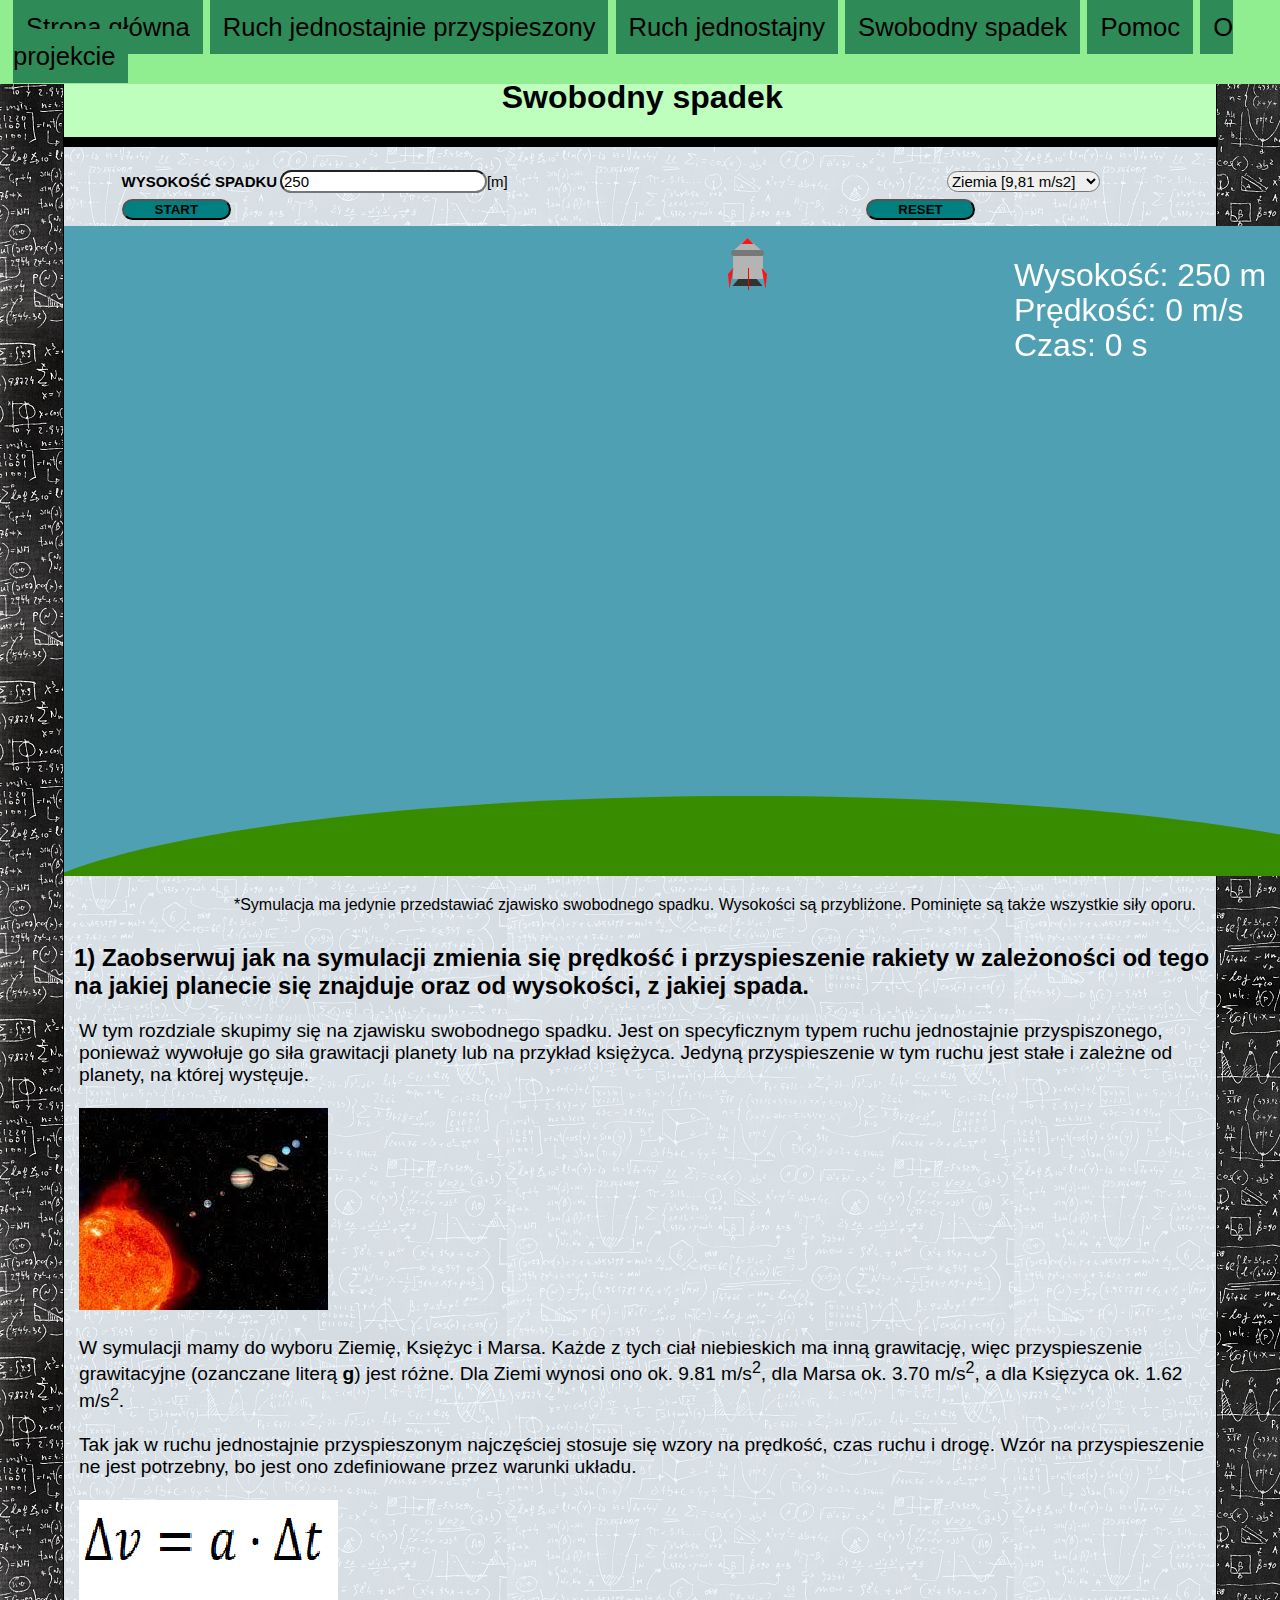
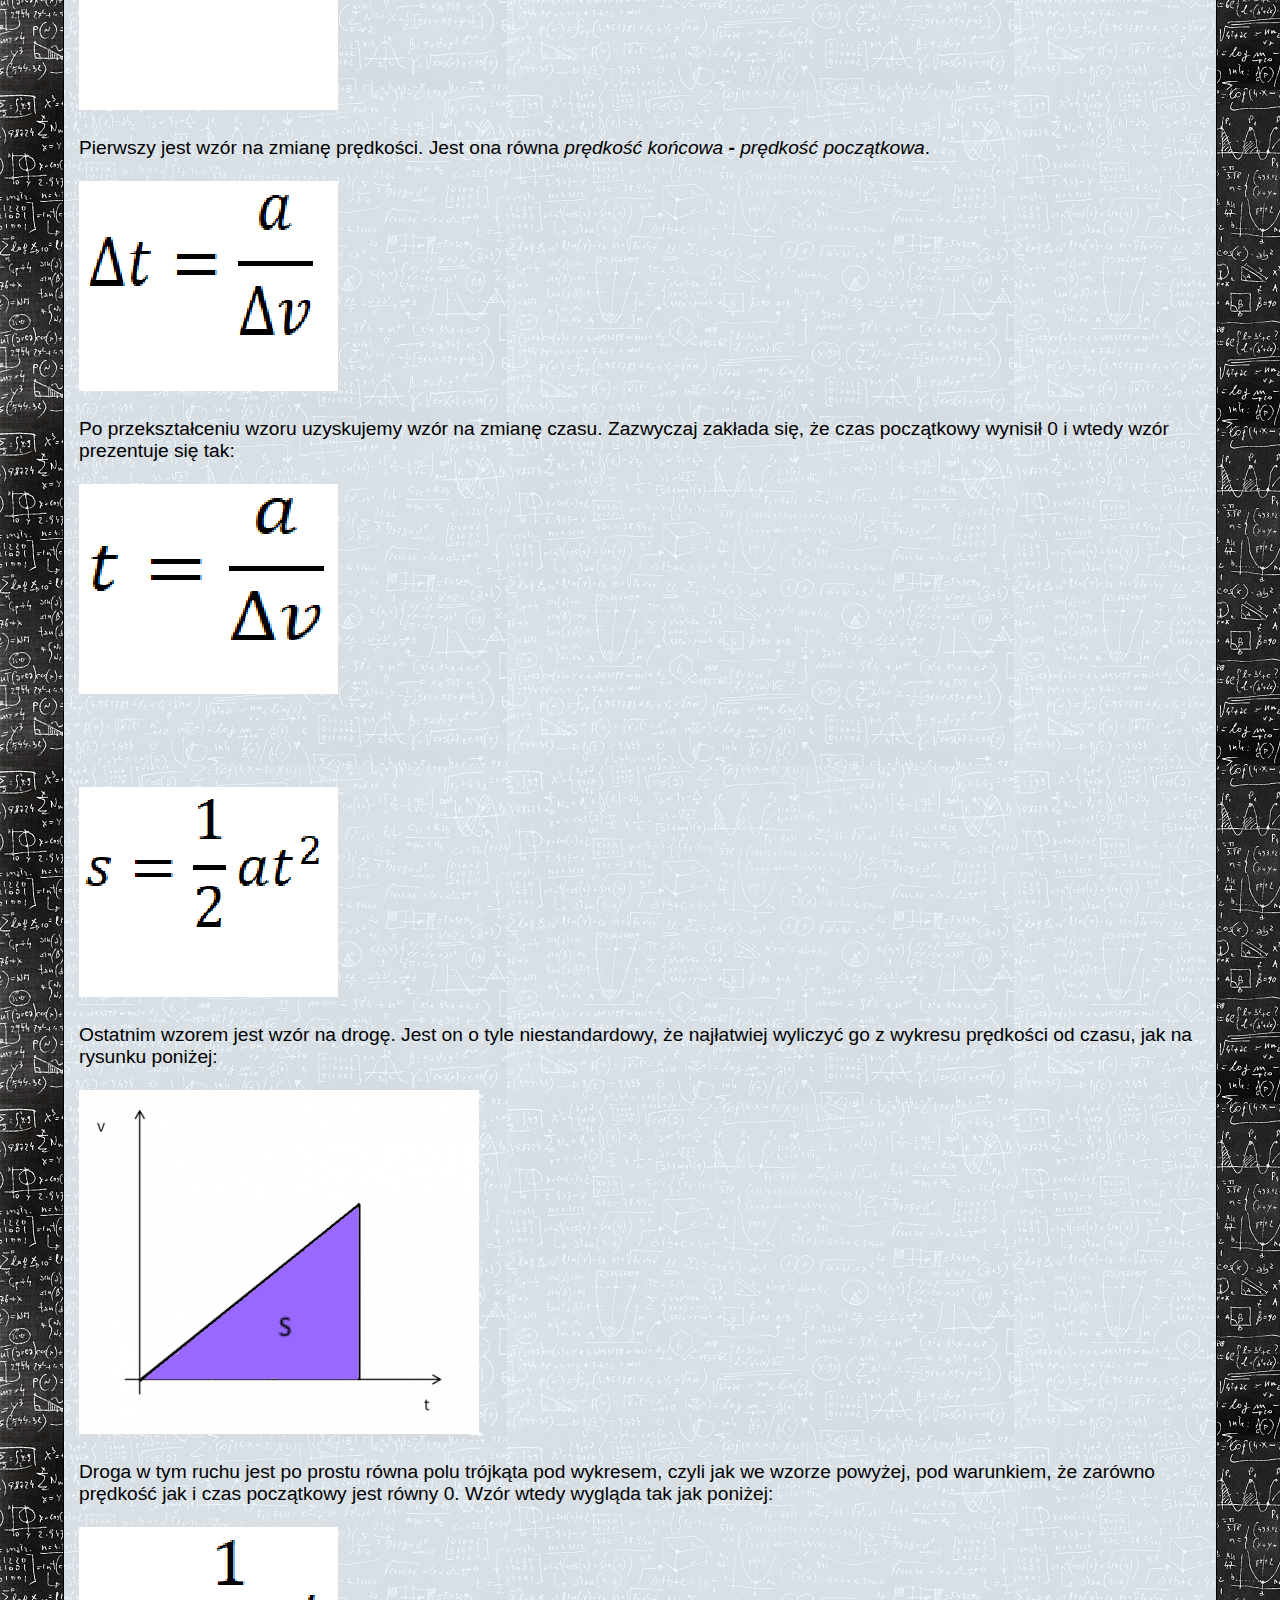
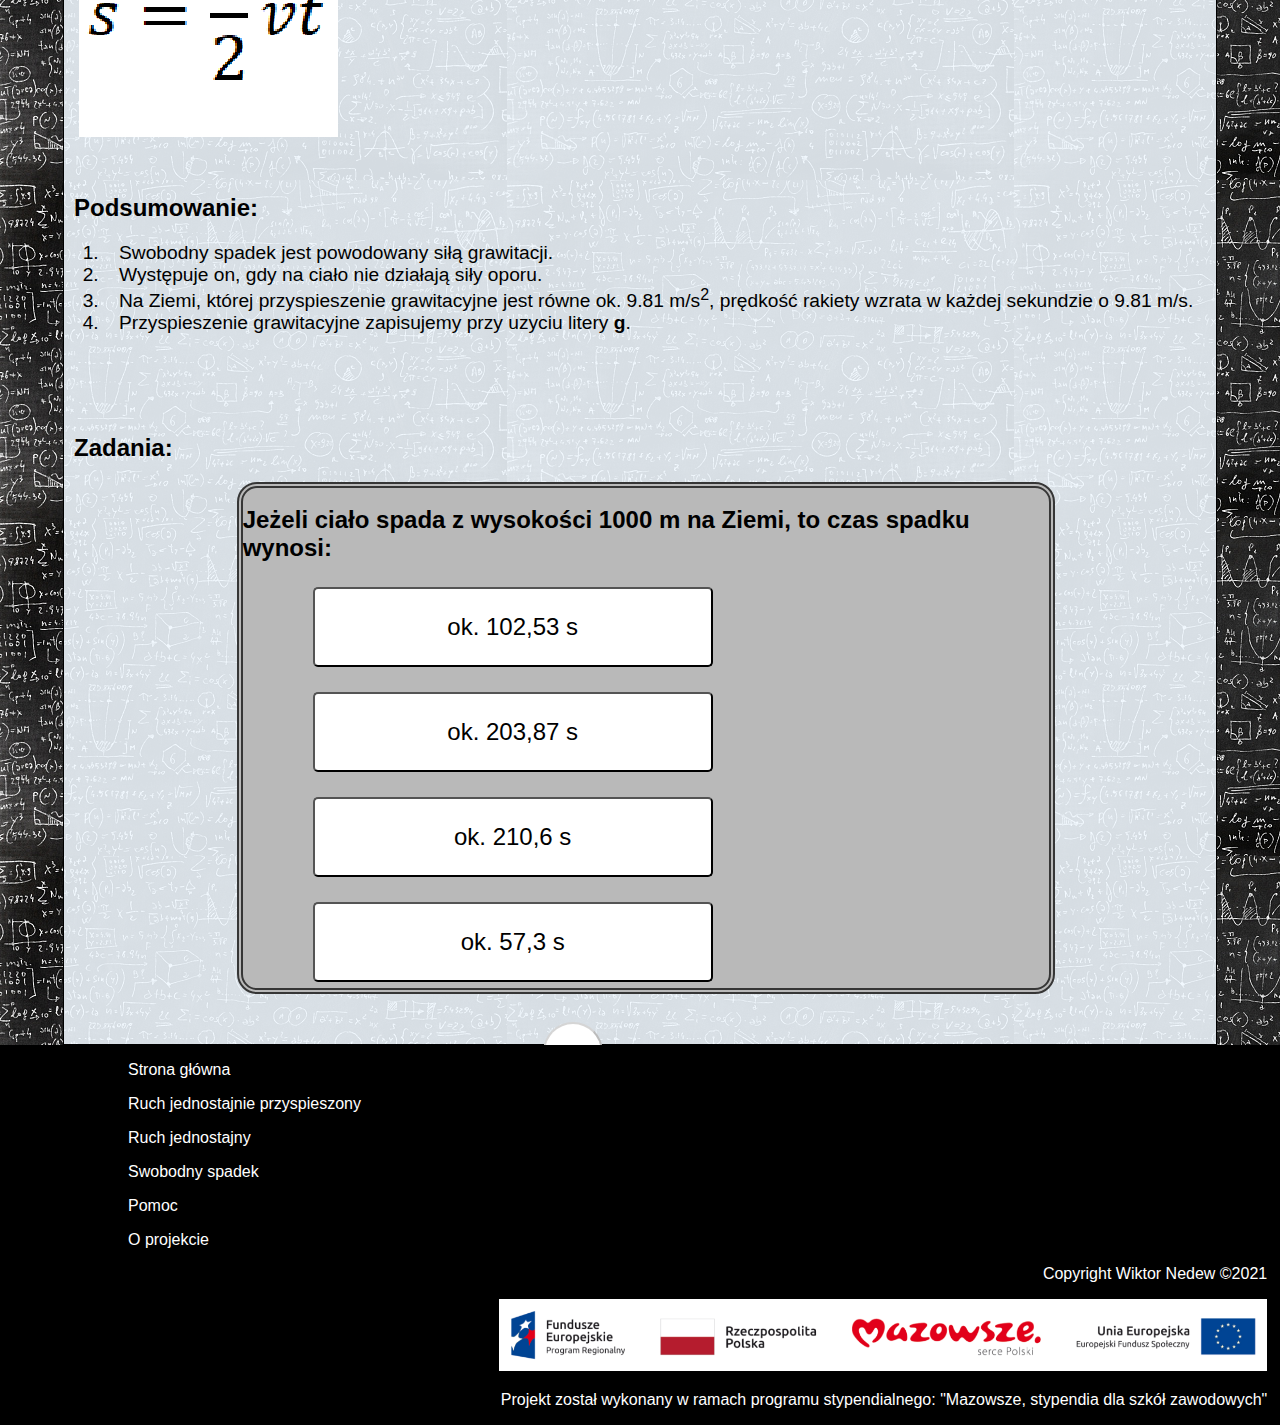
<file: pages/FreeFall.html>
<!DOCTYPE html>

<html>

<head>
    <title>Swobodny spadek</title>
    <link rel="stylesheet" href="../styles/FreeFall.css">
    <link rel="stylesheet" href="../styles/Questions.css">
    <script src="../processing.js"></script>
    <meta charset="utf-8">
</head>

<body id="freeFallBody">
    <div id="Links">
        <p class="OtherSitesParts"><a class="topLinks" href="Index.html">Strona główna</a></p>
        <p class="OtherSitesParts"><a class="topLinks" href="Accelerated.html">Ruch jednostajnie przyspieszony</a></p>
        <p class="OtherSitesParts"><a class="topLinks" href="Uniform.html">Ruch jednostajny</a></p> 
        <p class="OtherSitesParts"><a class="topLinks" href="FreeFall.html">Swobodny spadek</a></p> 
        <p class="OtherSitesParts"><a class="topLinks" href="Instruction.html">Pomoc</a></p>
        <p class="OtherSitesParts"><a class="topLinks" href="About.html">O projekcie</a></p>
    </div> <br>
    <div id="innerBox">
        <header><h1 id="title">Swobodny spadek</h1>
            <hr size="10px" width="100%" color="black">
        </header>
        <form id="settings">
            <label name="heightLabel" id="heightLabel"><b>Wysokość spadku</b></label>&NonBreakingSpace;
            <input name="heightTxt" id="heightTxt" type="text" oninput="getTextboxValue()"><label>[m]</label> <select id="planet" name="planetChooser" onchange="resetClicked()"><option value="earth">Ziemia [9,81 m/s<sup>2</sup>]</option> <option value="moon">Księżyc [1,62 m/s<sup>2</sup>]</option> <option value="mars">Mars [3,70 m/s<sup>2</sup>]</option></select><br><br>
            <button name="startFallBtn" id="startFallBtn" onclick="startClicked()" type="button"><b>start</b></button><button type="button" id="resetButton" name="resetButton" onclick="resetClicked()"><b>Reset</b></button><br><br>
        </form>
        <script type="application/processing">
            var i = 0;
            var g = 0;
            var yPos = 60;
            var onRun = false;
            var textboxValue = 0;
            var reseted = false;
            var yPosFromTextbox = 0;
            setup = function(){
                background(255, 255, 255);
                size(1367, 650);
                frameRate(60);
                console.log("Set upped");
                resetClicked();
            }
            draw = function(){
                if(onRun && yPos < 570){
                    reseted = false;
                    i += 1/60;
                    if(document.getElementById("planet").value == "earth"){
                        g = 9.81 * 2.04;
                    }
                    else if(document.getElementById("planet").value == "moon"){
                        g = 1.62 * 2.04;
                    }
                    else if(document.getElementById("planet").value == "mars"){
                        g = 3.70 * 2.04;
                    }
                    yPos = yPosFromTextbox + ((g * i * i)/2);
                }
                if(yPos > 570){
                    yPos = 570;
                }
                drawBackground(document.getElementById("planet").value);
                drawSpaceship(683.5, yPos, 30, 30, "spaceship");
                textSize(32);
                fill(#FFFFFF);
                text("Wysokość: " + Math.floor((570 - yPos)/2.04 * 1000)/1000 + " m", 950, 60);
                text("Prędkość: " + Math.floor((g*i)/2.04 * 1000)/1000 + " m/s", 950, 95);
                text("Czas: " + Math.floor(i * 1000)/1000 + " s", 950, 130);
            }
            drawSpaceship = function(x, y, width, height, type){
                if(type == "spaceship"){
                    noStroke();
                    fill(50, 50, 50);
                    triangle(x - 0.5*width, y, x + 0.5*width, y, x, y - 0.6*height);
                    
                    
                    fill(180, 180, 180);
                    rect(x - 0.5*width, y - height, width, height - 0.25*height);
                    triangle(x - 0.5*width, y - 1.15*height, x + 0.5*width, y - 1.15*height, x, y - 1.6*height);
                    

                    fill(120, 120, 120);
                    rect(x - 0.45*width, y - 1.2*height, width - 0.1*width, 0.2*height);
                    ellipse(x - 0.45*width, y - 1.1*height, 0.2*width, 0.2*height);
                    ellipse(x + 0.45*width, y - 1.1*height, 0.2*width, 0.2*height);

                    fill(255, 20, 20);
                    triangle(x - 0.2*width, y - 1.4*height, x + 0.2*width, y - 1.4 * height, x, y - 1.6*height);
                    triangle(x - 0.47*width, y - 0.6*height, x - 0.65*width, y - 0.4*height, x - 0.6*width, y + 0.1*height);
                    triangle(x + 0.47*width, y - 0.6*height, x + 0.65*width, y - 0.4*height, x + 0.6*width, y + 0.1*height);

                    stroke(255, 0, 0);
                    line(x, y + 0.1*height, x, y - 0.6*height);
                }
            }
            drawBackground = function(type){
                noStroke();
                if(type == "earth"){
                    background(80, 160, 180);
                    fill(55, 140, 0);
                    ellipse(683.5, 700, 1500, 260);
                }
                else if(type == "moon"){
                    background(0, 0, 0);
                    fill(142, 149, 149);
                    ellipse(683.5, 700, 1500, 260);
                }
                else if(type == "mars"){
                    background(240, 149, 70);
                    fill(216, 107, 34);
                    ellipse(683.5, 700, 1500, 260);
                }
            }
            startClicked = function(){
                onRun = true;
                console.log("Started");
            }
            resetClicked = function(){
                onRun = false;
                yPos = 60;
                i = 0;
                reseted = true;
                console.log("Reseted");
                document.getElementById("heightTxt").value = 250;
                getTextboxValue();
            }
            getTextboxValue = function(type){
                if(reseted){
                    textboxValue = parseInt(document.getElementById("heightTxt").value, 10);
                    yPosFromTextbox = 570 - (textboxValue * 2.04);
                    yPos = yPosFromTextbox;
                }
            }
        </script>
        <canvas></canvas>
        <p id="star">*Symulacja ma jedynie przedstawiać zjawisko swobodnego spadku. Wysokości są przybliżone. Pominięte są także wszystkie siły oporu.</p>
        <h2 id="ex1" class="ex">1) Zaobserwuj jak na symulacji zmienia się prędkość i przyspieszenie rakiety w zależoności od tego na jakiej planecie się znajduje oraz od wysokości, z jakiej spada.
        </h2>
        <p class="text">
            W tym rozdziale skupimy się na zjawisku swobodnego spadku. Jest on specyficznym typem ruchu jednostajnie przyspiszonego, ponieważ wywołuje go siła grawitacji planety lub na przykład księżyca. 
            Jedyną przyspieszenie w tym ruchu jest stałe i zależne od planety, na której wystęuje.<br><br>
            <img src="../images/solar system.jpg"><br><br>
            W symulacji mamy do wyboru Ziemię, Księżyc i Marsa. Każde z tych ciał niebieskich ma inną grawitację, więc przyspieszenie grawitacyjne (ozanczane literą <b>g</b>) jest różne.
            Dla Ziemi wynosi ono ok. 9.81 m/s<sup>2</sup>, dla Marsa ok. 3.70 m/s<sup>2</sup>, a dla Księzyca ok. 1.62 m/s<sup>2</sup>.
            <br><br>
            Tak jak w ruchu jednostajnie przyspieszonym najczęściej stosuje się wzory na prędkość, czas ruchu i drogę. Wzór na przyspieszenie ne jest potrzebny, bo jest ono zdefiniowane przez warunki układu.
            <br><br><img src="../images/predkosc_wzor.png"><br><br>
            Pierwszy jest wzór na zmianę prędkości. Jest ona równa <i>prędkość końcowa <b>-</b> prędkość początkowa</i>.
            <br><br><img src="../images/czas_wzor.png"><br><br>
            Po przekształceniu wzoru uzyskujemy wzór na zmianę czasu. Zazwyczaj zakłada się, że czas początkowy wynisił 0 i wtedy wzór prezentuje się tak:
            <br><br><img src="../images/czas2_wzor.png"><br><br><br>
            <br><br><img src="../images/droga_wzor.png"><br><br>
            Ostatnim wzorem jest wzór na drogę. Jest on o tyle niestandardowy, że najłatwiej wyliczyć go z wykresu prędkości od czasu, jak na rysunku poniżej:
            <br><br><img src="../images/wykres2.bmp"><br><br>
            Droga w tym ruchu jest po prostu równa polu trójkąta pod wykresem, czyli jak we wzorze powyżej, pod warunkiem, że zarówno prędkość jak i czas początkowy jest równy 0. 
            Wzór wtedy wygląda tak jak poniżej:
            <br><br><img src="../images/droga2_wzor.png"><br><br>
        </p>
        <h2 class="ex">Podsumowanie:</h2>
        <p class="text">
            <ol>
                <li>Swobodny spadek jest powodowany siłą grawitacji.</li>
                <li>Występuje on, gdy na ciało nie działają siły oporu.</li>
                <li>Na Ziemi, której przyspieszenie grawitacyjne jest równe ok. 9.81 m/s<sup>2</sup>, prędkość rakiety wzrata w każdej sekundzie o 9.81 m/s.</li>
                <li>Przyspieszenie grawitacyjne zapisujemy przy uzyciu litery <b>g</b>.</li>
            </ol>
        </p>
        <br><br><br>
        <h2 class="ex">Zadania:</h2>
        <form id="testingBox">
            <br><h2 id="question" class="titles">Tytuł</h2><h2 id="tryAgain" class="titles"></h2><br>
            <button id="button1" type="button" class="buttons">Odp 1</button><br>
            <button id="button2" type="button" class="buttons">Odp 2</button><br>
            <button id="button3" type="button" class="buttons">Odp 3</button><br>
            <button id="button4" type="button" class="buttons">Odp 4</button><button id="nextButton" type="button" class="buttons">></button>
        </form>
    </div>
    <div id="bottomPart">
        <p id="allBottomLinks">
            <p><a href="Index.html" class="bottomLinks">Strona główna</a></p>
            <p><a href="Accelerated.html" class="bottomLinks" >Ruch jednostajnie przyspieszony</a> </p>
            <p><a href="Uniform.html" class="bottomLinks">Ruch jednostajny</a></p> 
            <p><a href="FreeFall.html" class="bottomLinks">Swobodny spadek</a></p> 
            <p><a href="Instruction.html" class="bottomLinks">Pomoc</a></p>
            <p><a href="About.html" class="bottomLinks">O projekcie</a></p>  
            <p id="author">Copyright Wiktor Nedew ©2021</p>
            <a href="https://stypendiazawodowe.oeiizk.waw.pl/" target="_blank"><img src="../images/header_logos.png" id="logos"></a>
        </p>
        <p id="explenation">
            Projekt został wykonany w ramach programu stypendialnego: "Mazowsze, stypendia dla szkół zawodowych"
        </p>
    </div>
    <script src="../jquery-3.6.0.min.js"></script>
    <script src="../script.js"></script>
</body>

<html>
</file>
<file: styles/FreeFall.css>
#Links{
    font-size: 160%;
    background-color: lightgreen;
    padding: 13px;
    width: 100%;
    text-align: left;
    position: fixed;
}
.OtherSitesParts{
    display: inline;
    border-color: black;
}
.topLinks{
    text-decoration: none;
    color: black;
    border-color: seagreen;
    border-style: solid;
    background-color: seagreen;
    border-width: 13px;
}
.topLinks:hover{
    background-color: darkgreen;
    border-color: darkgreen;
    color: white;
}
#innerBox{
    width: 90%;
    background-color:rgba(240, 248, 255, 0.884);
    border-style: solid;
    border-width: 1px;
    margin-top: 40px;
    margin-right: auto;
    margin-left: auto;
}
body{
    background-image: url("../images/background.jpg");
    margin: 0px;
    font-family: Arial, Helvetica, sans-serif;
}
#bottomPart{
    width: 100%;
    background-color: black;
    position: absolute;
    border-color: lightgray;
    border-width: 1px;
}
.bottomLinks{
    text-align: left;
    color: white;
    text-decoration: none;
    margin-left: 10%;
    
}
.bottomLinks:hover{
    color:thistle;
}
#logos{
    width: 60%;
    background-color: white;
    margin-left: 39%;
}
#author{
    text-align: right;
    color: white;
    margin-right: 1%;
}
#explenation{
    text-align: right;
    color:white;
    margin-right: 1%;
}
#startFallBtn{
    text-transform: uppercase;
    background-color: teal;
    border-radius: 30px;
    width: 10%;
    outline: none;
}
#settings{
    padding-left: 5%;
    padding-top: 15px;
    font-size: 5px;
}
#planet{
    margin-left: 40%;
    font-size: 15px;
    border-radius: 20px;
    outline: none;
}
label{
    font-size: 15px;
    border-radius: 20px;
    outline: none;
}
#heightTxt{
    font-size: 15px;
    border-radius: 20px;
    outline: none;
    
}
#resetButton{
    text-transform: uppercase;
    background-color: teal;
    border-radius: 30px;
    width: 10%;
    outline: none;
    margin-left: 58%;
}
#heightLabel{
    text-transform: uppercase;
}
#title{
    margin-left: 38%;
    margin-right: 35%;
    margin-top: 0;
    border-top: solid;
    border-width: 20px;
    border-color: #beffbe;
}
header{
    background-color: #beffbe;
}
canvas{
    outline: none;
}
.ex{
    padding-left: 10px;
    padding-top: 10px;
}
p.text, li{
    padding-left: 15px;
    font-size: larger;
}
p#star{
    text-align: right;
    padding-right: 20px;
}
</file>
<file: styles/Questions.css>
.buttons{
    clear: both;
    width: 400px;
    height: 80px;
    margin-left: 70px;
    margin-top: 25px;
    padding: 15px 32px;
    font-size: 24px;
    background-color: white;
    border-radius: 5px;
}
#button1{
    width: 400px;
    height: 80px;
    margin-left: 70px;
    margin-top: 25px;
    padding: 15px 32px;
    font-size: 24px;
    background-color: white;
    border-radius: 5px;
}
#testingBox{
    margin-left: 14.99%;
    margin-bottom: 50px;
    width: 70%;
    height:500px;
    background-color: rgb(185, 185, 185);
    border: double 6px rgb(54, 54, 54);
    border-radius: 20px;
}   
#question{
    /*margin-left: 70px;*/
    margin-top: 30px;
}
#nextButton{
    width: 60px;
    height: 60px;
    margin-left: 300px;
    margin-top: 40px;
    padding: 15px 15px;
    font-size: 24px;
    background-color: white;
    border-radius: 45px;
}
#tryAgain{
    margin-left: 300px;
    margin-top: 30px;
    color: red;
}
.titles{
    display: inline;
}
</file>
